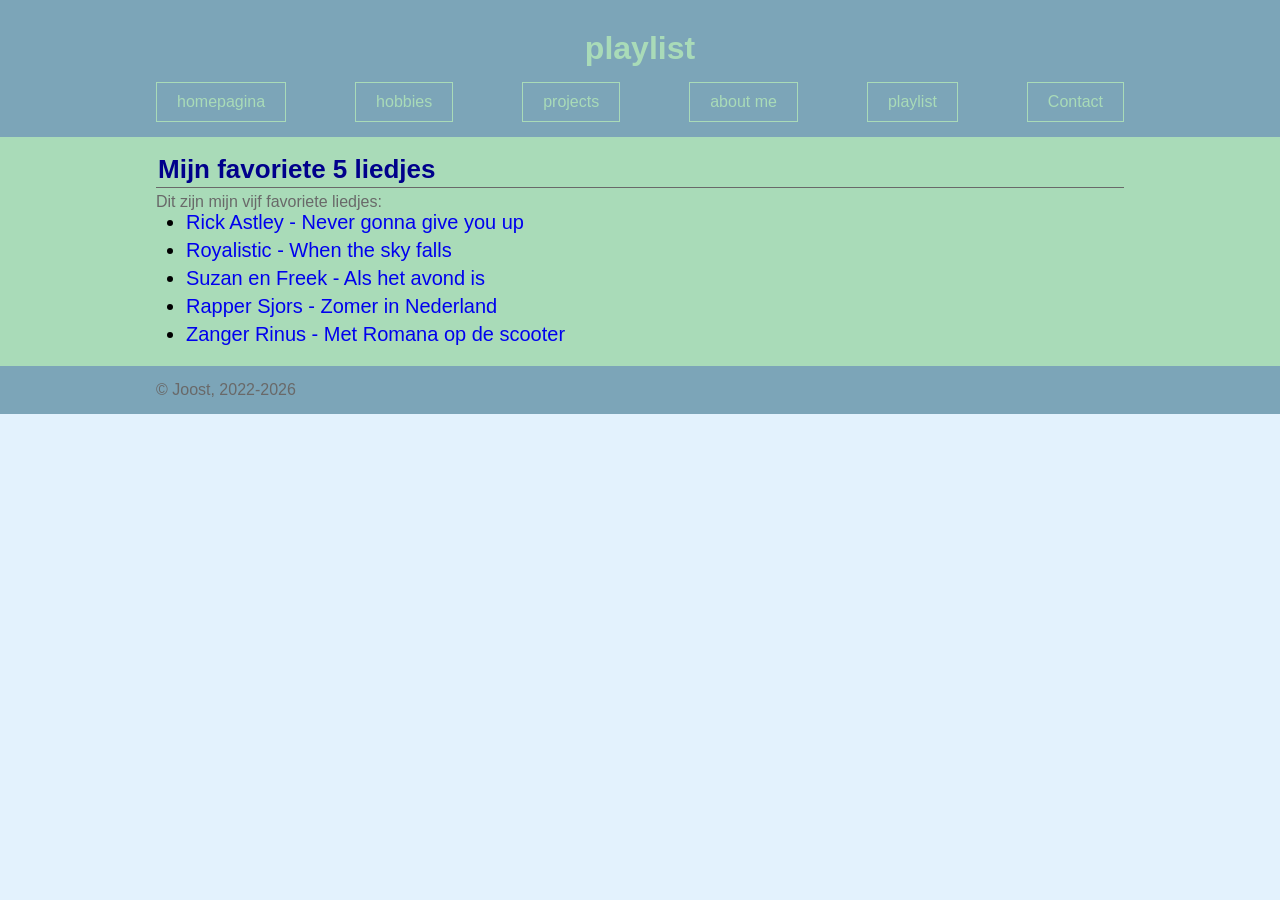
<file: playlist.html>
<!DOCTYPE html>
<html lang="nl">
<head>
	<meta charset="UTF-8">
	<title>Mijn portfolio</title>
	<link rel="stylesheet" type="text/css" href="css/style.css">
</head>
<body>
	<header>
		<div class="wrapper">
			<h1>playlist</h1>
			<nav>
				<a href="index.html">homepagina</a>
				<a href="hobbies.html">hobbies</a>
				<a href="projects.html">projects</a>
				<a href="aboutme.html">about me</a>
				<a href="playlist.html">playlist</a>
				<a href="contact.html">Contact</a>
			</nav>
		</div>
	</header>
	<main>
		<div class="wrapper">
			<h2>Mijn favoriete 5 liedjes</h2>
			<p>Dit zijn mijn vijf favoriete liedjes:</p>
			<ul>
				<li><a href="https://www.youtube.com/watch?v=dQw4w9WgXcQ">Rick Astley - Never gonna give you up</a></li>
				<li><a href="https://www.youtube.com/watch?v=M2uSlM-utPw">Royalistic - When the sky falls</a></li>
				<li><a href="https://www.youtube.com/watch?v=nBmhCIW7KCA">Suzan en Freek - Als het avond is</a></li>
				<li><a href="https://www.youtube.com/watch?v=xncTsAkRir4">Rapper Sjors - Zomer in Nederland</a></li>
				<li><a href="https://www.youtube.com/watch?v=-dn7FtPVvoA">Zanger Rinus - Met Romana op de scooter</a></li>
			</ul>
		</div>
	</main>
	<footer>
		<div class="wrapper">
			<p>&copy; Joost, 2022-2026</p>
		</div>
	</footer>
</body>
</html>
</file>
<file: css/style.css>
* {
	margin: 0px;
	padding: 0px;
}

body {
	font-family: Arial, sans-serif;
	background-color: #E3F2FD;
}

header,
footer {
	background-color: #7CA5B8;
	padding: 15px;
}

.wrapper {
	width: 968px;
	margin: 0 auto;
}

main {
	background-color: #A9DBB8;
	padding: 15px;
}

h1 {
	color: #A9DBB8;
	text-align: center;
	margin: 15px 0;
}

h2 {
	font-size: 26px;
	color: darkblue;
	border-bottom: 1px solid dimgray;
	padding: 2px;
	margin-bottom: 5px;
}

nav {
	display: flex;
	justify-content: space-between;
	margin: 10px, 0;
}

nav a {
	color: #A9DBB8;
	padding: 10px 20px;
	border: 1px solid #A9DBB8;
}

a {
	text-decoration: none;
}

p {
	color: dimgray;
}

ul {
	padding-left: 30px;
}

li {
	margin-bottom: 5px;
}

ul li {
	font-size: 20px;
}

.profile-picture {
	width: 200px;
	border-radius: 100px;
	margin-top: 15px;
}

.hobby {
	border: 1px double gray;
	width: 300px;
	background-color: #C6EBBE;
	padding: 10px;
}

.project {
	border: 1px double gray;
	background-color: #C6EBBE;
	padding: 10px;
	margin-bottom: 10px;
	white-space: pre-wrap;
}
</file>
